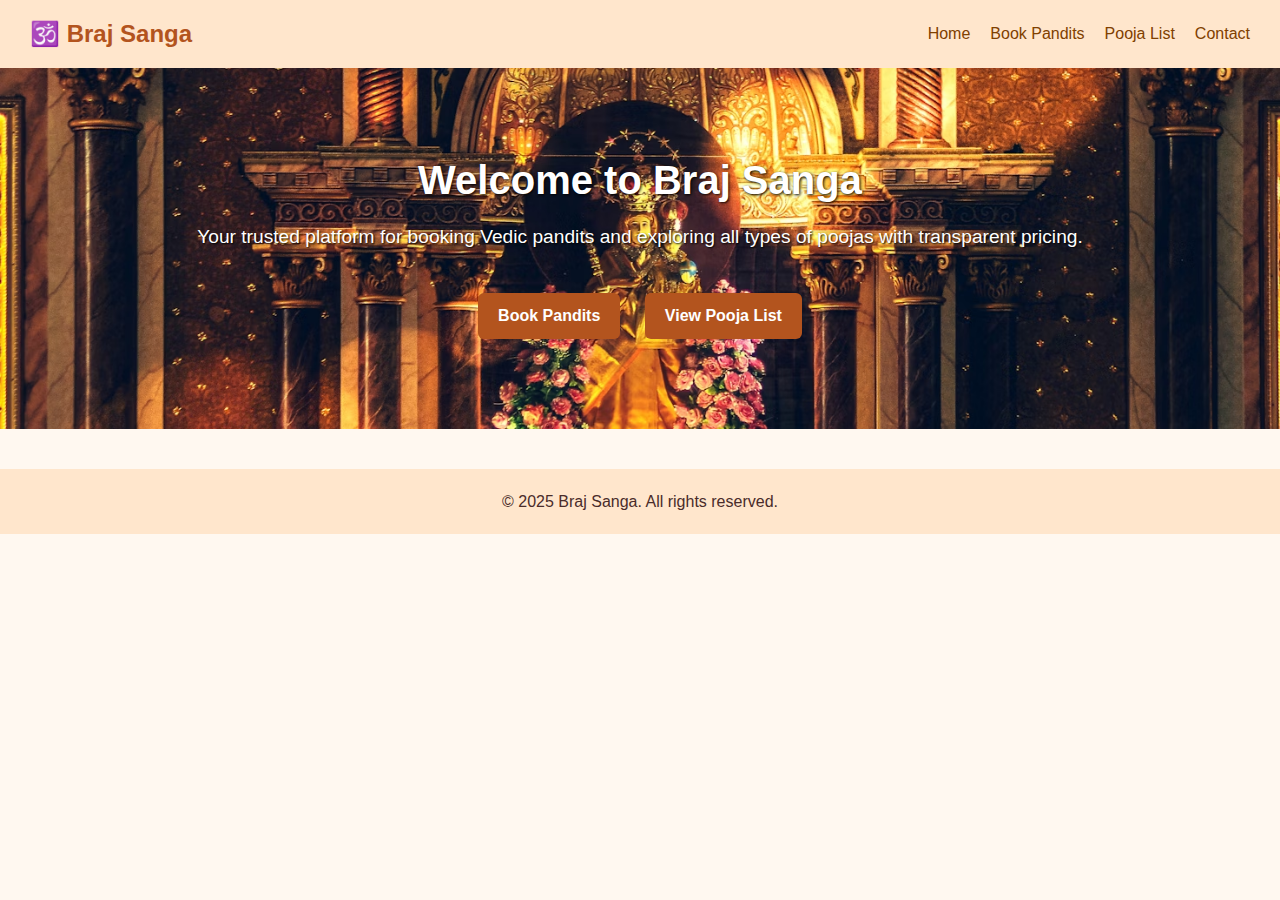
<file: index.html>
<!DOCTYPE html>
<html lang="en">
<head>
  <meta charset="UTF-8" />
  <meta name="viewport" content="width=device-width, initial-scale=1.0" />
  <title>Braj Sanga</title>
  <link rel="stylesheet" href="styles.css" />
</head>
<body>
  <header>
    <div class="logo">🕉️ Braj Sanga</div>
    <nav>
      <ul>
        <li><a href="index.html">Home</a></li>
        <li><a href="bookings.html">Book Pandits</a></li>
        <li><a href="poojas.html">Pooja List</a></li>
        <li><a href="contact.html">Contact</a></li>
      </ul>
    </nav>
  </header>

  <section class="hero">
    <h1>Welcome to Braj Sanga</h1>
    <p>Your trusted platform for booking Vedic pandits and exploring all types of poojas with transparent pricing.</p>
    <a href="bookings.html" class="btn">Book Pandits</a>
    <a href="poojas.html" class="btn">View Pooja List</a>
  </section>

  <footer>
    <p>&copy; 2025 Braj Sanga. All rights reserved.</p>
  </footer>

  <script src="script.js"></script>
</body>
</html>
</file>
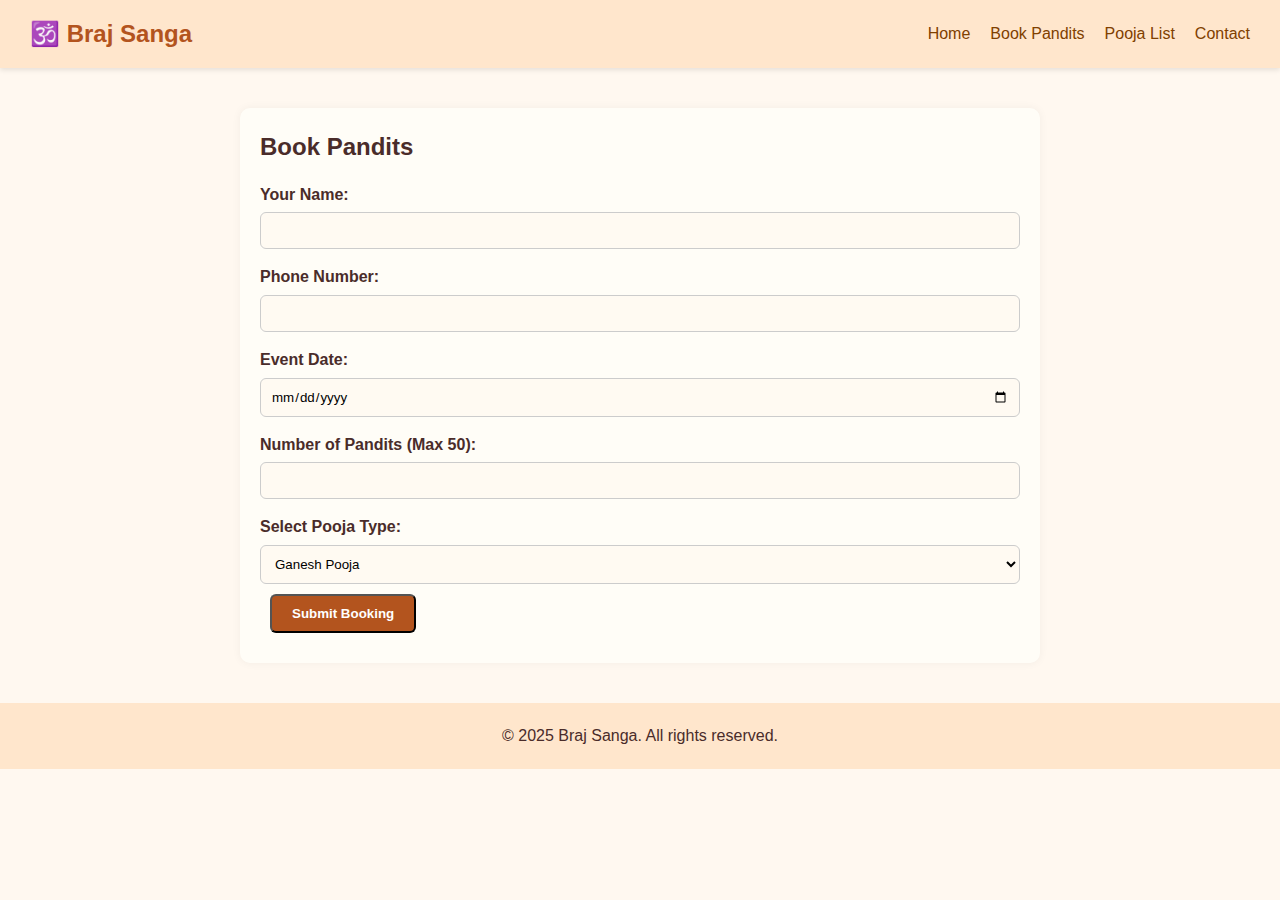
<file: bookings.html>
<!DOCTYPE html>
<html lang="en">
<head>
  <meta charset="UTF-8" />
  <meta name="viewport" content="width=device-width, initial-scale=1.0"/>
  <title>Book Pandits - Braj Sanga</title>
  <link rel="stylesheet" href="styles.css" />
</head>
<body>
  <header>
    <div class="logo">🕉️ Braj Sanga</div>
    <nav>
      <ul>
        <li><a href="index.html">Home</a></li>
        <li><a href="bookings.html">Book Pandits</a></li>
        <li><a href="poojas.html">Pooja List</a></li>
        <li><a href="contact.html">Contact</a></li>
      </ul>
    </nav>
  </header>

  <main class="content">
    <h2>Book Pandits</h2>
    <form id="bookingForm">
      <label for="name">Your Name:</label>
      <input type="text" id="name" required />

      <label for="phone">Phone Number:</label>
      <input type="tel" id="phone" required />

      <label for="eventDate">Event Date:</label>
      <input type="date" id="eventDate" required />

      <label for="panditCount">Number of Pandits (Max 50):</label>
      <input type="number" id="panditCount" min="1" max="50" required />

      <label for="poojaType">Select Pooja Type:</label>
      <select id="poojaType">
        <option>Ganesh Pooja</option>
        <option>Satyanarayan Katha</option>
        <option>Navgraha Shanti</option>
        <option>Rudra Abhishek</option>
      </select>

      <button type="submit" class="btn">Submit Booking</button>
    </form>
  </main>

  <footer>
    <p>&copy; 2025 Braj Sanga. All rights reserved.</p>
  </footer>

  <script src="script.js"></script>
</body>
</html>
</file>
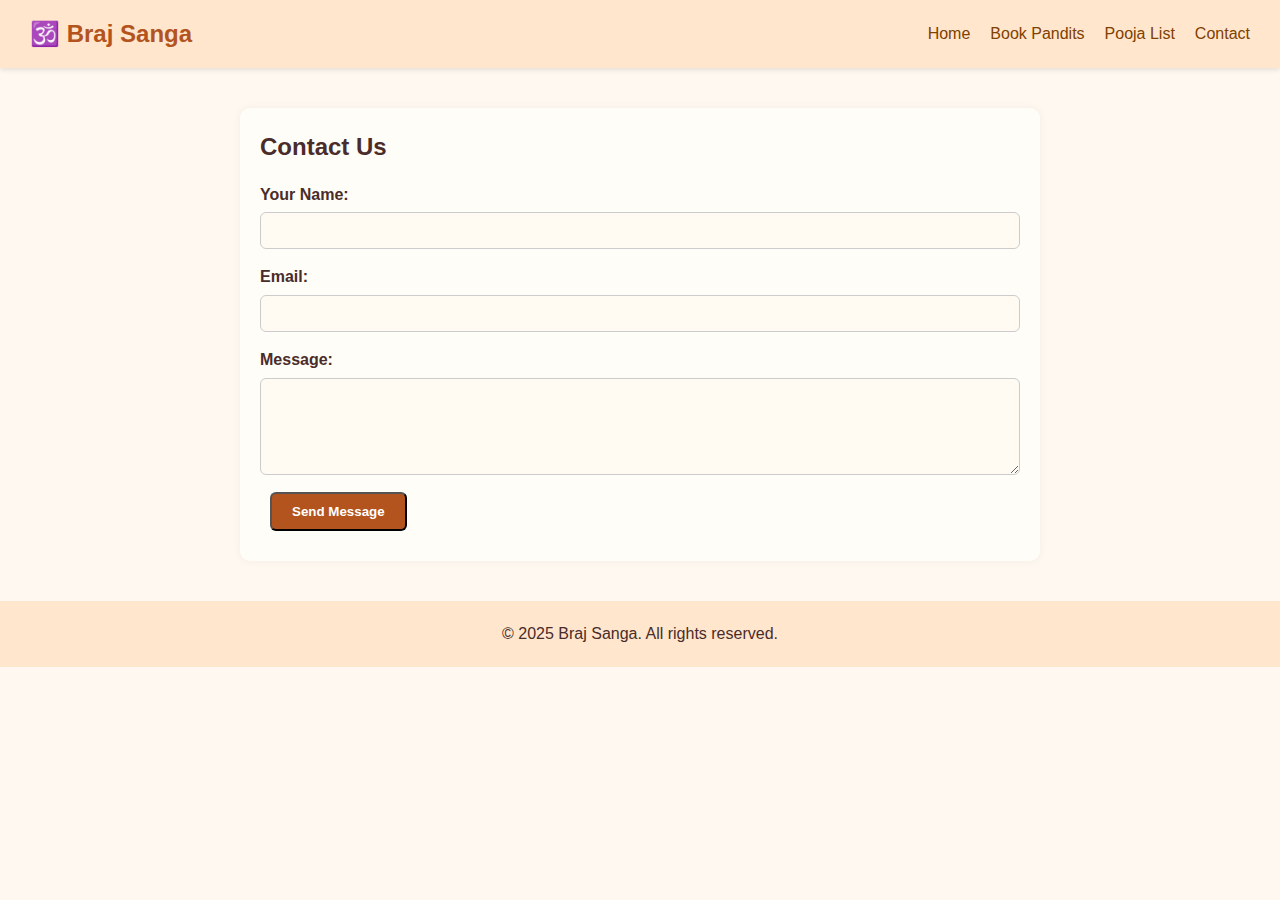
<file: contact.html>
<!DOCTYPE html>
<html lang="en">
<head>
  <meta charset="UTF-8" />
  <meta name="viewport" content="width=device-width, initial-scale=1.0"/>
  <title>Contact - Braj Sanga</title>
  <link rel="stylesheet" href="styles.css" />
</head>
<body>
  <header>
    <div class="logo">🕉️ Braj Sanga</div>
    <nav>
      <ul>
        <li><a href="index.html">Home</a></li>
        <li><a href="bookings.html">Book Pandits</a></li>
        <li><a href="poojas.html">Pooja List</a></li>
        <li><a href="contact.html">Contact</a></li>
      </ul>
    </nav>
  </header>

  <main class="content">
    <h2>Contact Us</h2>
    <form id="contactForm">
      <label for="contactName">Your Name:</label>
      <input type="text" id="contactName" required />

      <label for="contactEmail">Email:</label>
      <input type="email" id="contactEmail" required />

      <label for="contactMessage">Message:</label>
      <textarea id="contactMessage" rows="5" required></textarea>

      <button type="submit" class="btn">Send Message</button>
    </form>
  </main>

  <footer>
    <p>&copy; 2025 Braj Sanga. All rights reserved.</p>
  </footer>

  <script src="script.js"></script>
</body>
</html>
</file>
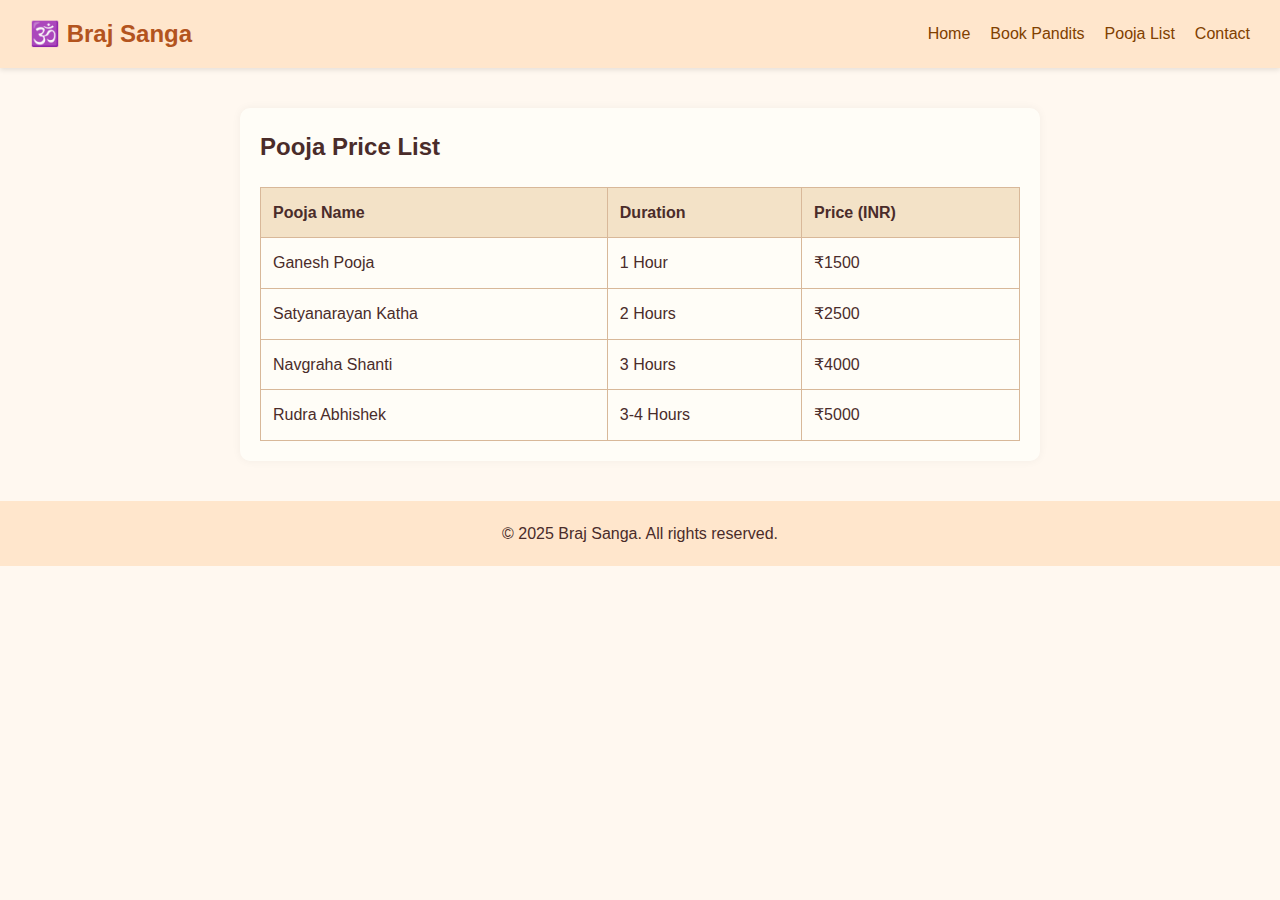
<file: poojas.html>
<!DOCTYPE html>
<html lang="en">
<head>
  <meta charset="UTF-8" />
  <meta name="viewport" content="width=device-width, initial-scale=1.0"/>
  <title>Pooja List - Braj Sanga</title>
  <link rel="stylesheet" href="styles.css" />
</head>
<body>
  <header>
    <div class="logo">🕉️ Braj Sanga</div>
    <nav>
      <ul>
        <li><a href="index.html">Home</a></li>
        <li><a href="bookings.html">Book Pandits</a></li>
        <li><a href="poojas.html">Pooja List</a></li>
        <li><a href="contact.html">Contact</a></li>
      </ul>
    </nav>
  </header>

  <main class="content">
    <h2>Pooja Price List</h2>
    <table class="pooja-table">
      <thead>
        <tr>
          <th>Pooja Name</th>
          <th>Duration</th>
          <th>Price (INR)</th>
        </tr>
      </thead>
      <tbody>
        <tr>
          <td>Ganesh Pooja</td>
          <td>1 Hour</td>
          <td>₹1500</td>
        </tr>
        <tr>
          <td>Satyanarayan Katha</td>
          <td>2 Hours</td>
          <td>₹2500</td>
        </tr>
        <tr>
          <td>Navgraha Shanti</td>
          <td>3 Hours</td>
          <td>₹4000</td>
        </tr>
        <tr>
          <td>Rudra Abhishek</td>
          <td>3-4 Hours</td>
          <td>₹5000</td>
        </tr>
      </tbody>
    </table>
  </main>

  <footer>
    <p>&copy; 2025 Braj Sanga. All rights reserved.</p>
  </footer>
</body>
</html>
</file>
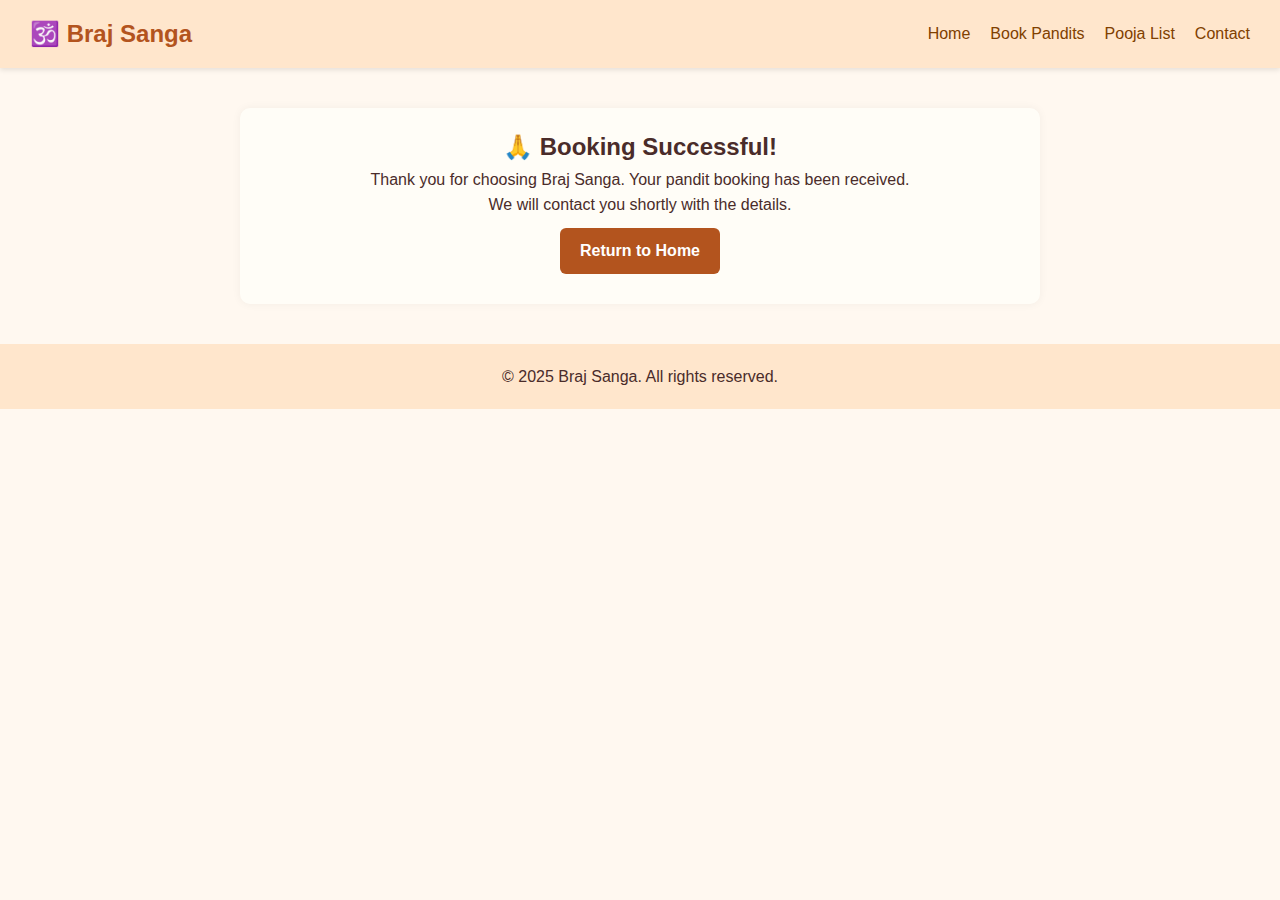
<file: success.html>
<!DOCTYPE html>
<html lang="en">
<head>
  <meta charset="UTF-8" />
  <meta name="viewport" content="width=device-width, initial-scale=1.0"/>
  <title>Booking Successful - Braj Sanga</title>
  <link rel="stylesheet" href="styles.css" />
</head>
<body>
  <header>
    <div class="logo">🕉️ Braj Sanga</div>
    <nav>
      <ul>
        <li><a href="index.html">Home</a></li>
        <li><a href="bookings.html">Book Pandits</a></li>
        <li><a href="poojas.html">Pooja List</a></li>
        <li><a href="contact.html">Contact</a></li>
      </ul>
    </nav>
  </header>

  <main class="content" style="text-align: center;">
    <h2>🙏 Booking Successful!</h2>
    <p>Thank you for choosing Braj Sanga. Your pandit booking has been received.</p>
    <p>We will contact you shortly with the details.</p>
    <a href="index.html" class="btn">Return to Home</a>
  </main>

  <footer>
    <p>&copy; 2025 Braj Sanga. All rights reserved.</p>
  </footer>
</body>
</html>
</file>
<file: styles.css>
/* Reset and base */
* {
    margin: 0;
    padding: 0;
    box-sizing: border-box;
    font-family: 'Segoe UI', sans-serif;
  }
  
  body {
    background: #fff8f0;
    color: #4a2c2a;
    line-height: 1.6;
  }
  
  header {
    background-color: #ffe6cc;
    padding: 15px 30px;
    display: flex;
    justify-content: space-between;
    align-items: center;
    box-shadow: 0 2px 5px rgba(0, 0, 0, 0.1);
  }
  
  .logo {
    font-size: 1.5rem;
    font-weight: bold;
    color: #b3541e;
  }
  
  nav ul {
    list-style: none;
    display: flex;
    gap: 20px;
  }
  
  nav a {
    text-decoration: none;
    color: #804000;
    font-weight: 500;
    transition: color 0.3s ease;
  }
  
  nav a:hover {
    color: #d35400;
  }
  
  .hero {
    text-align: center;
    padding: 80px 20px;
    background: url(devotional.jpeg);
    background-size: cover;
     background-position : center;
    background-repeat: no-repeat;

    color: #fff;
  }
  
  .hero h1 {
    font-size: 2.5rem;
    margin-bottom: 10px;
    text-shadow: 1px 1px 3px #000;
  }
  
  .hero p {
    font-size: 1.2rem;
    margin-bottom: 30px;
    text-shadow: 1px 1px 2px #000;
  }
  
  .btn {
    display: inline-block;
    background-color: #b3541e;
    color: white;
    padding: 10px 20px;
    margin: 10px;
    text-decoration: none;
    border-radius: 6px;
    font-weight: bold;
    transition: background 0.3s ease;
  }
  
  .btn:hover {
    background-color: #993300;
  }
  
  .content {
    max-width: 800px;
    margin: 40px auto;
    padding: 20px;
    background: #fffdf7;
    border-radius: 10px;
    box-shadow: 0 0 10px rgba(0, 0, 0, 0.05);
  }
  
  form label {
    display: block;
    margin-top: 15px;
    font-weight: bold;
  }
  
  form input,
  form select,
  form textarea {
    width: 100%;
    padding: 10px;
    margin-top: 5px;
    border: 1px solid #ccc;
    border-radius: 6px;
    background-color: #fffaf2;
  }
  
  form button {
    margin-top: 20px;
  }
  
  table.pooja-table {
    width: 100%;
    border-collapse: collapse;
    margin-top: 20px;
    background-color: #fffdf7;
  }
  
  table.pooja-table th,
  table.pooja-table td {
    border: 1px solid #d8b899;
    padding: 12px;
    text-align: left;
  }
  
  table.pooja-table th {
    background-color: #f3e2c7;
    color: #4a2c2a;
  }
  
  footer {
    text-align: center;
    padding: 20px;
    background-color: #ffe6cc;
    margin-top: 40px;
  }
</file>
